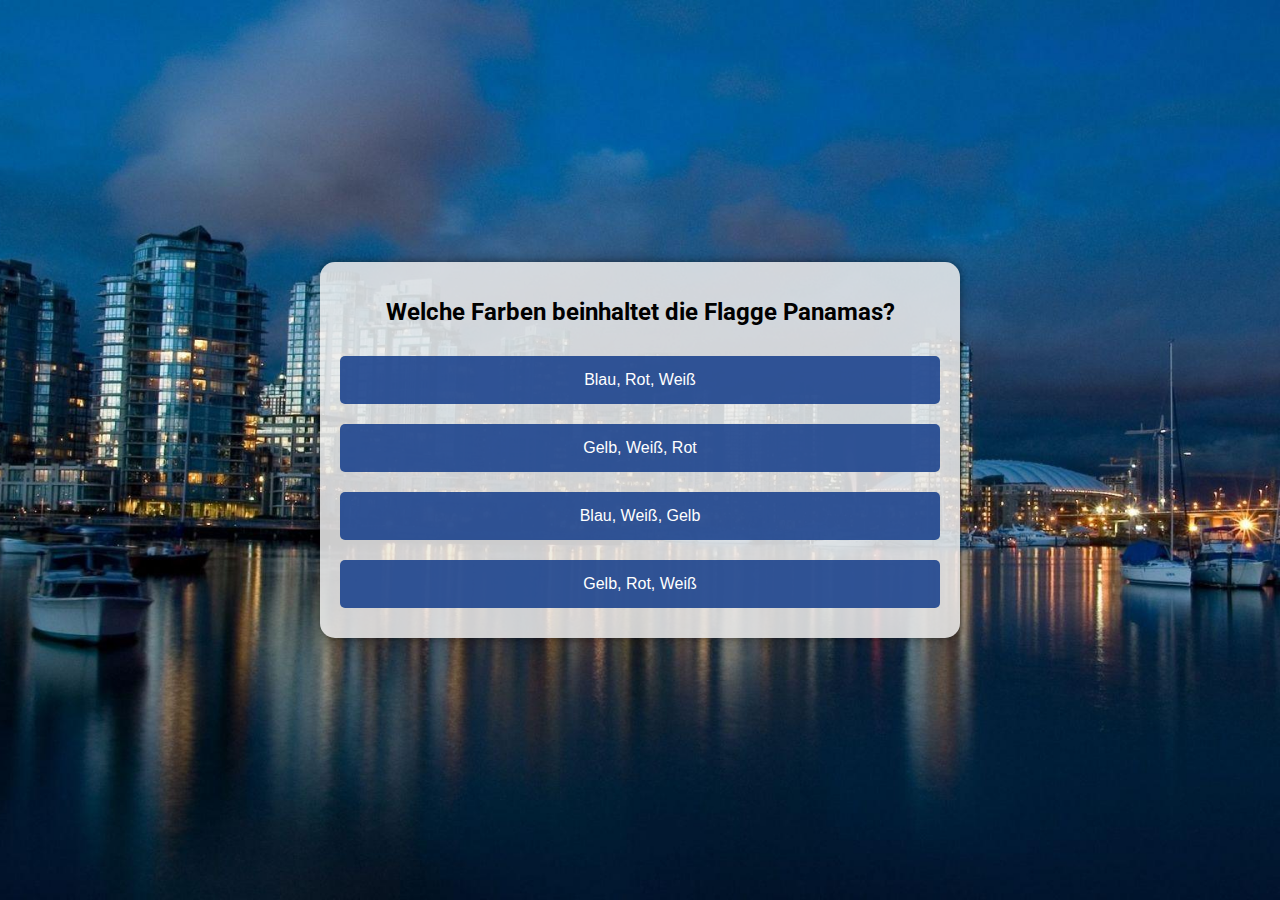
<file: index.html>
<!DOCTYPE html>
<html>
<head>
  <title>Quizspiel</title>
  <link rel="stylesheet" type="text/css" href="styles.css">
  <link href="https://fonts.googleapis.com/css?family=Roboto" rel="stylesheet">
</head>
<body>
  <div id="quiz-container">
    <h1 id="question">Frage</h1>
    <div id="options">
      <button class="option">Antwort 1</button>
      <button class="option">Antwort 2</button>
      <button class="option">Antwort 3</button>
      <button class="option">Antwort 4</button>
    </div>
  </div>
  <script src="script.js"></script>
</body>
</html>
</file>
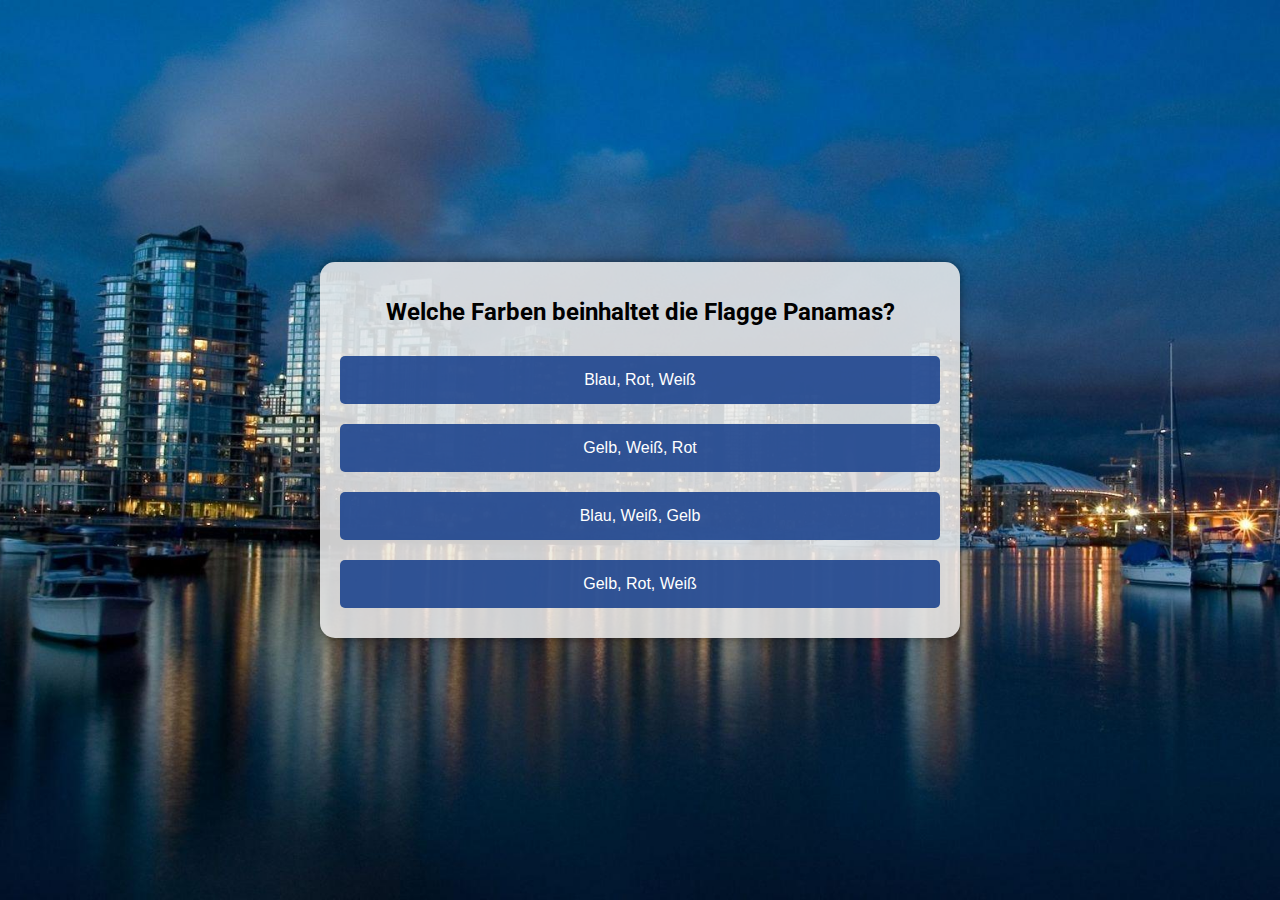
<file: main.html>
<!DOCTYPE html>
<html>
<head>
  <title>Quizspiel</title>
  <link rel="stylesheet" type="text/css" href="styles.css">
  <link href="https://fonts.googleapis.com/css?family=Roboto" rel="stylesheet">
</head>
<body>
  <div id="quiz-container">
    <h1 id="question">Frage</h1>
    <div id="options">
      <button class="option">Antwort 1</button>
      <button class="option">Antwort 2</button>
      <button class="option">Antwort 3</button>
      <button class="option">Antwort 4</button>
    </div>
    </div>
  </div>

  <script src="script.js"></script>
</body>
</html>
</file>
<file: styles.css>
body {
    font-family: 'Roboto', sans-serif;
    text-align: center;
    margin: 0;
    padding: 0;
    display: flex;
    justify-content: center;
    align-items: center;
    height: 100vh;
    background-repeat: no-repeat;
    background-position: center center;
    background-size: cover;
    transition: background-image 0.5s ease;
  }
  
  #quiz-container {
    padding: 20px;
    background-color: rgba(236, 236, 236, 0.863);
    box-shadow: 0 0 10px rgba(0, 0, 0, 0.5);
    border-radius: 15px;
    width: 80%;
    max-width: 600px;
  }
  
  #question {
    font-size: 24px;
    margin-bottom: 20px;
  }

  #punkte {
    font-size: 20px;
    margin-bottom: 2px;
    text-align: left;
  }
  
  #options {
    display: flex;
    flex-direction: column;
    align-items: center;
  }
  
  .option {
    width: 100%;
    margin: 10px 0;
    padding: 15px;
    font-size: 16px;
    background-color: #18408be0;
    color: #fff;
    border: none;
    border-radius: 5px;
    cursor: pointer;
    transition: background-color 0.3s ease;
  }

  .option1 {
    width: 100%;
    margin: 10px 0;
    padding: 15px;
    font-size: 6px;
    background-color: #18408be0;
    color: #fff;
    border: none;
    border-radius: 5px;
    cursor: pointer;
    transition: background-color 0.3s ease;
  }
  
  .option:hover {
    background-color: #5180d8;
  }

.option.correct {
    background-color: #4CAF50; /* Farbe für richtig beantwortete Fragen */
  }
  
  .option.incorrect {
    background-color: #F44336; /* Farbe für falsch beantwortete Fragen */
  }
</file>
